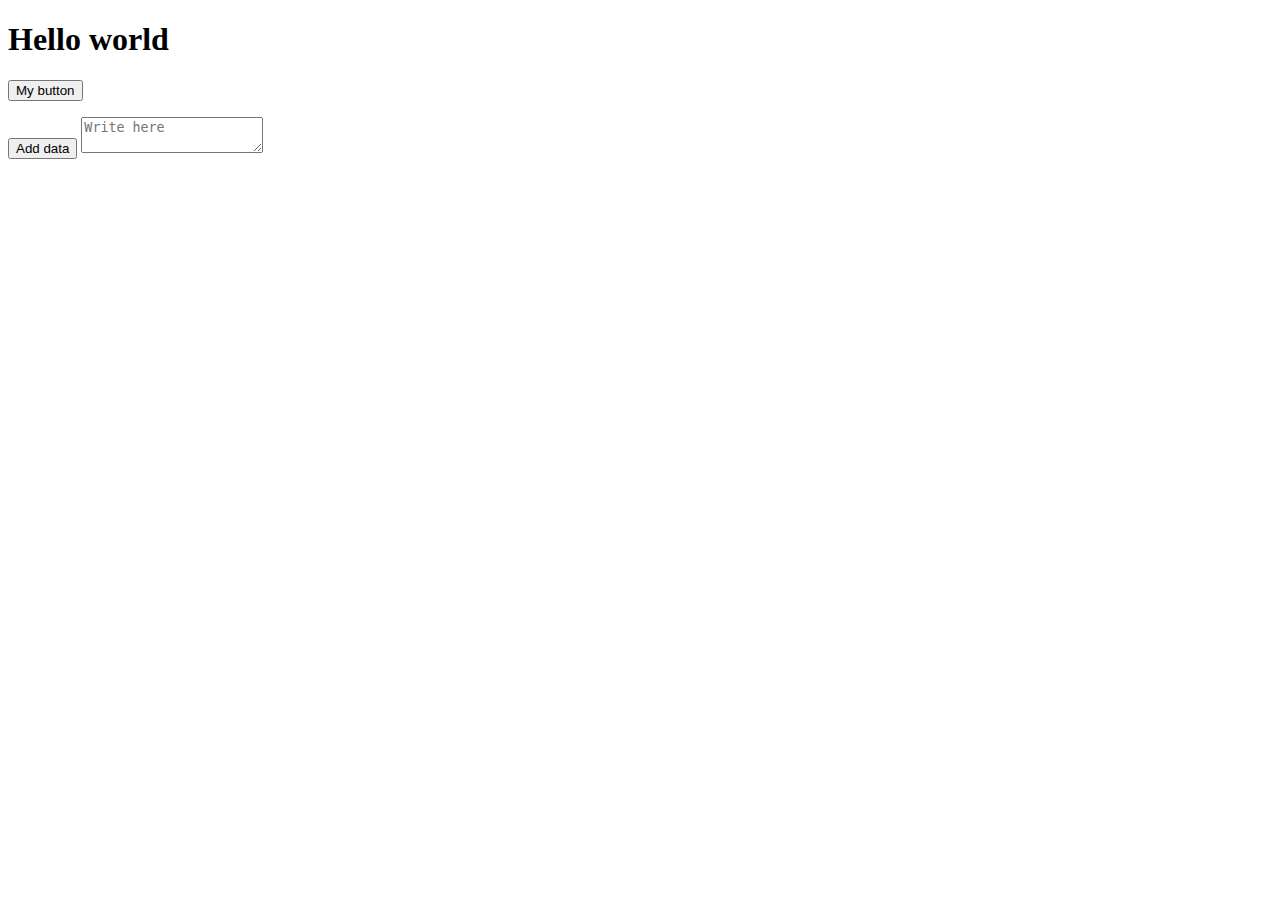
<file: Week 1/index.html>
<!DOCTYPE html>
<html lang="en">
<head>
    <meta charset="UTF-8">
    <meta name="viewport" content="width=device-width, initial-scale=1.0">
    <script src="functions.js"></script>
    <title>Hello world</title>
</head>
<body>
    <main>
        <h1 id="my-header">Hello world</h1>
        <button id="my-button">My button</button>
        <ul id="add-list"></ul>
        <button id="add-data">Add data</button>
        <textarea name="new-text" id="new-text" placeholder="Write here"></textarea>
    </main>
</body>
</html>
</file>
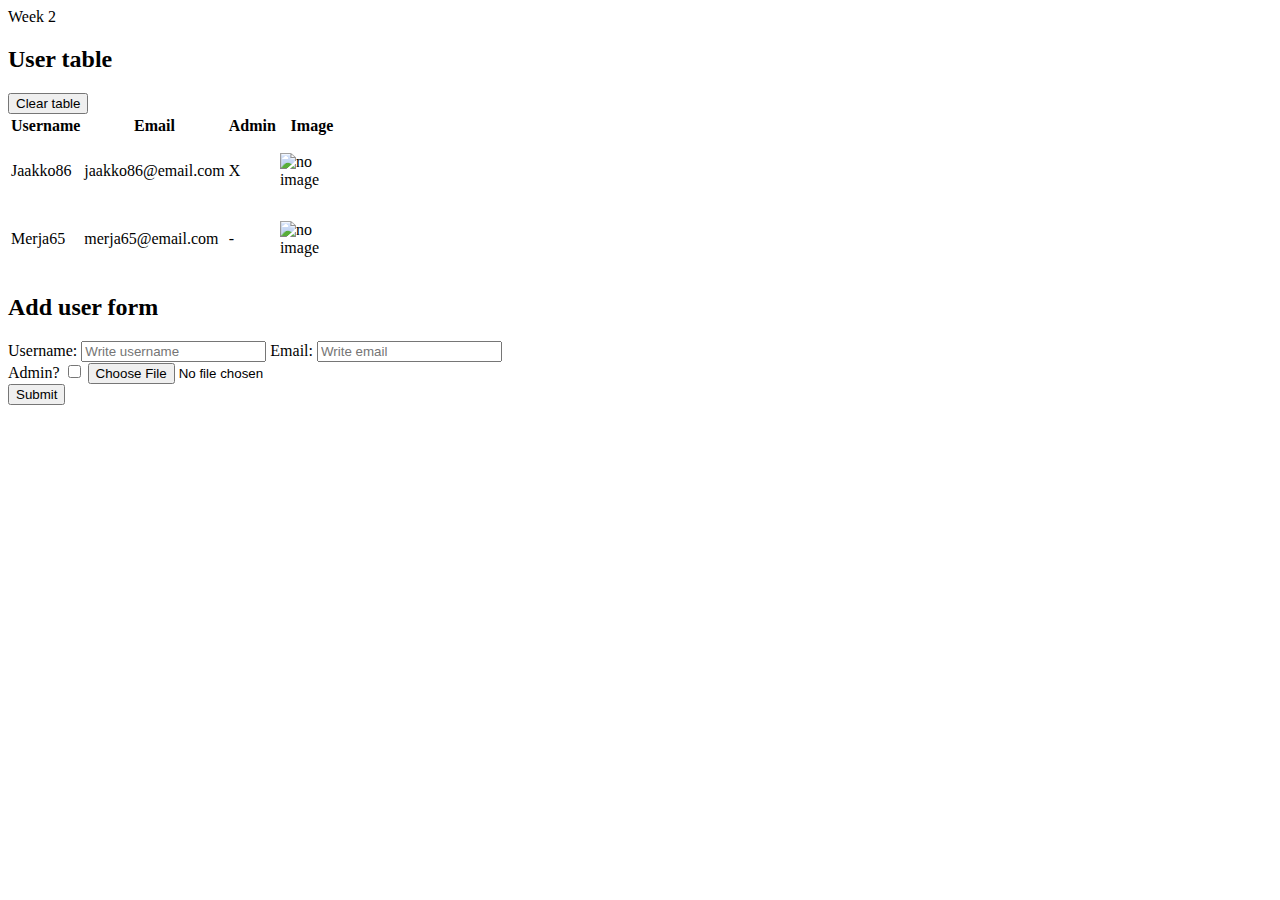
<file: Week 2/index.html>
<!DOCTYPE html>

<html>
  <head>
    <meta charset="utf-8" />
    <meta http-equiv="X-UA-Compatible" content="IE=edge" />
    <title>Week 2</title>
    <meta name="description" content="" />
    <meta name="viewport" content="width=device-width, initial-scale=1" />
    <link rel="stylesheet" href="" />
    <script src="handing.js" defer></script>
    <header>Week 2</header>
  </head>
  <body>
    <div>
      <h2>User table</h2>
      <button id="empty-table">Clear table</button>
      <table id="user-table">
        <thead id="user-thead">
          <tr>
            <th>Username</th>
            <th>Email</th>
            <th>Admin</th>
            <th>Image</th>
          </tr>
        </thead>
        <tbody id="user-tbody">
          <tr data-id="0">
            <td name="username">Jaakko86</td>
            <td name="email">jaakko86@email.com</td>
            <td name="admin">X</td>
            <td name="image" height="64" width="64">
              <img alt="no image" height="64" width="64" />
            </td>
          </tr>
          <tr data-id="1">
            <td name="username">Merja65</td>
            <td name="email">merja65@email.com</td>
            <td name="admin">-</td>
            <td name="image" height="64" width="64">
              <img alt="no image" height="64" width="64" />
            </td>
          </tr>
        </tbody>
      </table>
    </div>
    <div>
      <h2>Add user form</h2>
      <label>
        Username:
        <input
          name="username"
          id="input-username"
          placeholder="Write username"
        />
      </label>
      <label>
        Email:
        <input name="email" id="input-email" placeholder="Write email" />
      </label>
      <br />
      <label>
        Admin?
        <input type="checkbox" id="input-admin" name="admin" value="X" />
        <input
          type="file"
          id="input-image"
          name="input-image"
          accept="Image/*"
        />
      </label>
      <br />
      <button type="submit" name="submit" id="submit-data" value="Submit">
        Submit
      </button>
    </div>
  </body>
</html>
</file>
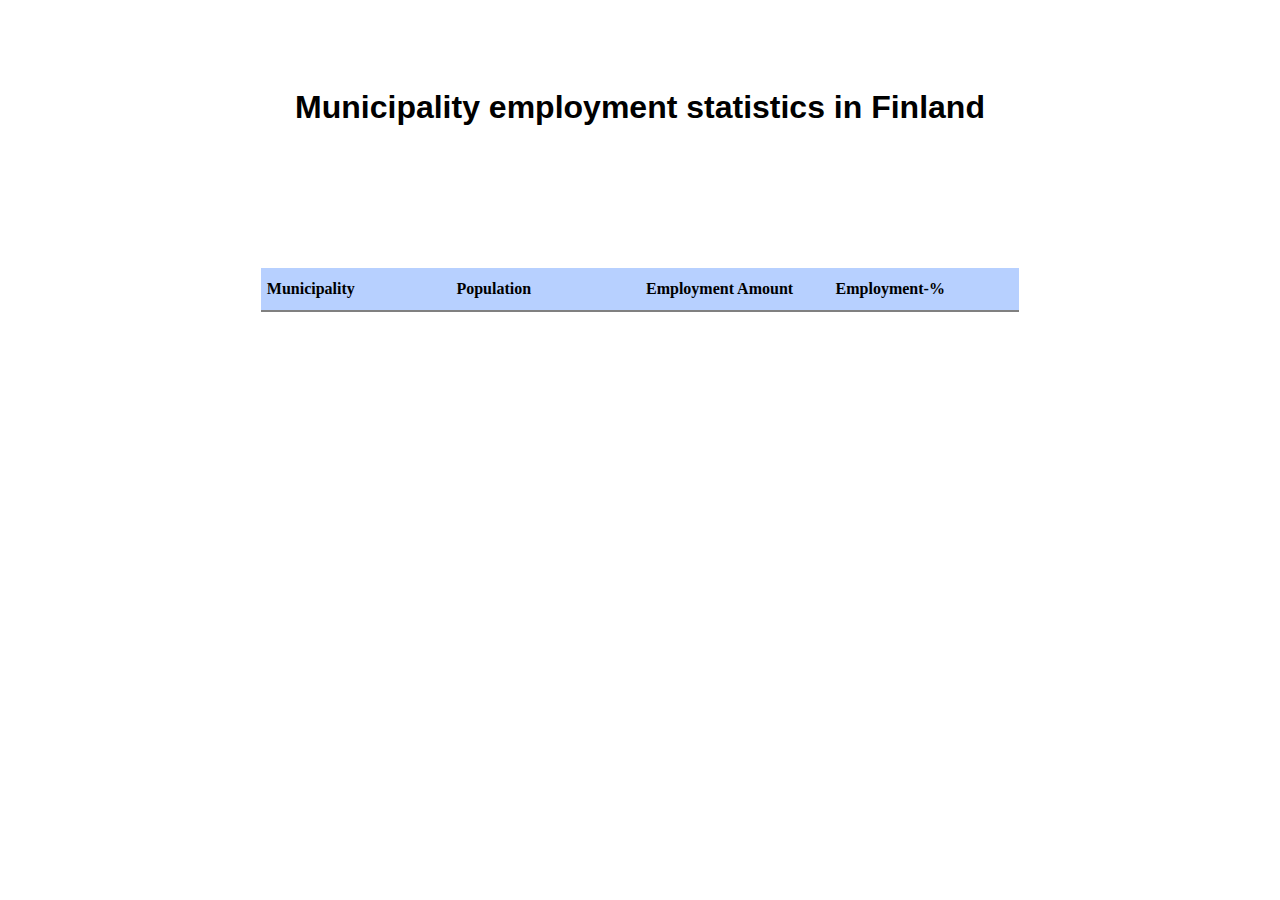
<file: Week 3/index.html>
<!DOCTYPE html>
<html lang="en">
  <head>
    <meta charset="UTF-8" />
    <meta name="viewport" content="width=device-width, initial-scale=1.0" />
    <title>Week 3</title>
    <link href="styles.css" rel="stylesheet" href="" />
    <script src="yeet.js" defer></script>
  </head>
  <body>
    <div class="center">
      <h1>Municipality employment statistics in Finland</h1>
    </div>
    <div class="center">
      <table id="stats-table">
        <thead id="stats-thead">
          <tr>
            <th>Municipality</th>
            <th>Population</th>
            <th>Employment Amount</th>
            <th>Employment-%</th>
          </tr>
        </thead>
        <tbody id="stats-body">
        </tbody>
      </table>
    </div>
  </body>
</html>
</file>
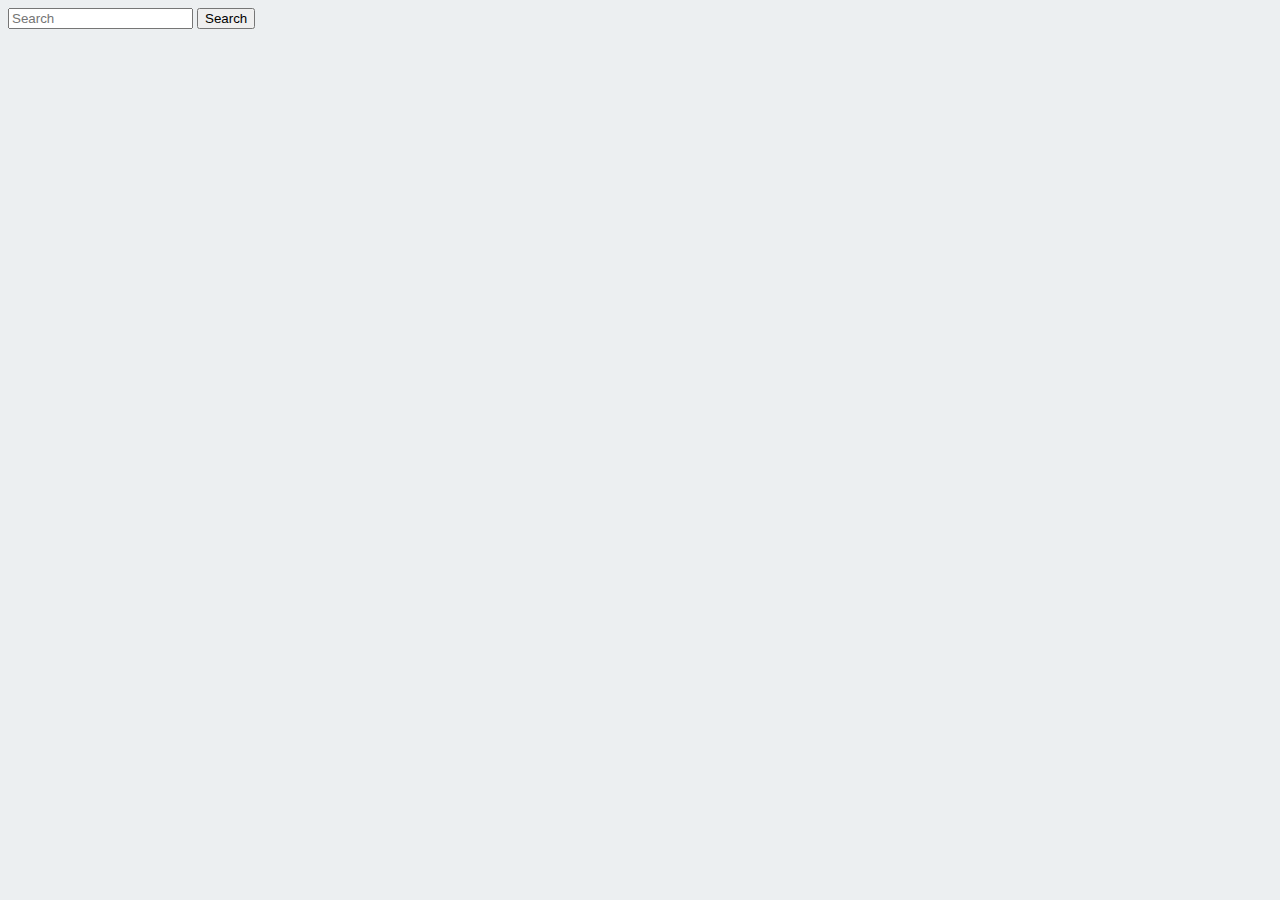
<file: Week 4/index.html>
<!DOCTYPE html>
<html>
  <head>
    <meta charset="utf-8" />
    <meta http-equiv="X-UA-Compatible" content="IE=edge" />
    <title>Week 4</title>
    <meta name="description" content="" />
    <meta name="viewport" content="width=device-width, initial-scale=1.0" />
    <link rel="stylesheet" href="style.css" />
    <link rel="preconnect" href="https://fonts.googleapis.com" />
    <link rel="preconnect" href="https://fonts.gstatic.com" crossorigin />
    <link
      href="https://fonts.googleapis.com/css2?family=Roboto&display=swap"
      rel="stylesheet"
    />
    <link
      href="https://cdn.jsdelivr.net/npm/bootstrap@5.2.3/dist/css/bootstrap.min.css"
      rel="stylesheet"
      integrity="sha384-rbsA2VBKQhggwzxH7pPCaAqO46MgnOM80zW1RWuH61DGLwZJEdK2Kadq2F9CUG65"
      crossorigin="anonymous"
    />
    <script
      src="https://cdn.jsdelivr.net/npm/bootstrap@5.2.3/dist/js/bootstrap.bundle.min.js"
      integrity="sha384-kenU1KFdBIe4zVF0s0G1M5b4hcpxyD9F7jL+jjXkk+Q2h455rYXK/7HAuoJl+0I4"
      crossorigin="anonymous"
    ></script>
    <script src="hahaa.js" async defer></script>
  </head>
  <header>
    <nav class="navbar bg-light">
      <div class="container-fluid d-flex">
        <form class="d-flex" role="search">
          <input
            id="input-show"
            class="form-control me-2"
            type="search"
            placeholder="Search"
            aria-label="Search"
          />
          <button
            id="submit-data"
            class="btn btn-outline-success"
            type="submit"
          >
            Search
          </button>
        </form>
      </div>
    </nav>
  </header>
  <body>
    <div id="show-container" class="show-container"></div>
  </body>
</html>
</file>
<file: Week 3/styles.css>
body {
    font-family: Verdana, Arial, sans-serif;
}

h1 {
    text-align: center;
}

table {
    border-collapse: collapse;
    font-size: 16px;
    text-align: left;
    table-layout: fixed;
    width: 100%;
}

th {
    background-color: rgb(183, 208, 255);
    padding: 12px 0px 12px 6px;
    font-family: bold;
    border-bottom: 2px solid gray;
}

td {
    padding: 6px;
    border-bottom: 1px solid grey;
}

.even-datarow {
    background-color: #f2f2f2;
}

.odd-datarow {
    background-color: #ffffff;
}

.over45-datarow {
    background-color: #abffbd;
}

.under25-datarow {
    background-color: #ff9e9e;
}

.center {
    margin: auto;
    padding: 60px;
    width: 60%;
}
</file>
<file: Week 4/style.css>
body {
  background-color: #eceff1;
  font-family: "Roboto", sans-serif;
}

.show-container {
  padding-left: 10px;
  padding-right: 10px;
}

.show-data {
  width: 100%;
  background-color: #cfd8dc;
  margin-top: 10px;
  margin-bottom: 10px;
  padding: 10px;
  border-radius: 6px;
  box-shadow: 5px 5px lightskyblue, 10px 10px blue;
  text-align: center;
  display: block;
}

.show-info {
  width: 100%;
}

@media (max-width: 800px) {
  img {
    margin: auto;
  }

  .show-info p {
    text-align: center;
    padding: 10px;
  }
}

@media (min-width: 800px) {
  .show-data {
    display: flex;
  }

  .show-info {
    padding: 10px;
  }

  .show-info p {
    text-align: left;
  }
}
</file>
